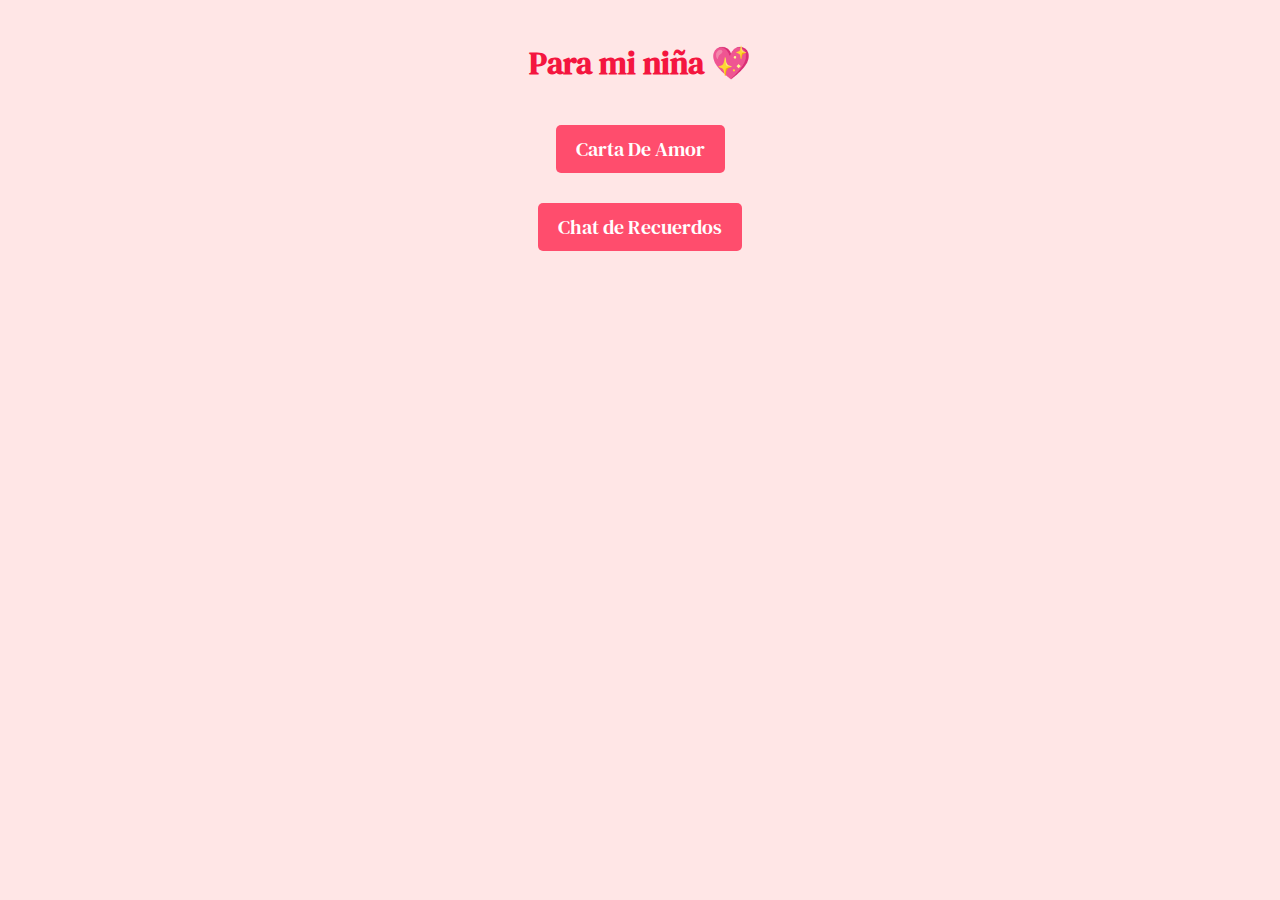
<file: index.html>
<!DOCTYPE html>
<html lang="es">
  <head>
    <meta charset="UTF-8" />
    <meta name="viewport" content="width=device-width, initial-scale=1.0" />
    <link rel="preconnect" href="https://fonts.googleapis.com" />
    <link rel="preconnect" href="https://fonts.gstatic.com" crossorigin />
    <link
      href="https://fonts.googleapis.com/css2?family=DM+Serif+Text:ital@0;1&family=Outfit:wght@100..900&family=Roboto:ital,wght@0,100;0,300;0,400;0,500;0,700;0,900;1,100;1,300;1,400;1,500;1,700;1,900&family=Young+Serif&display=swap"
      rel="stylesheet"
    />
    <link
      href="https://cdn.jsdelivr.net/npm/boxicons@2.1.2/css/boxicons.min.css"
      rel="stylesheet"
    />
    <link rel="stylesheet" href="styles.css" />
    <title>Carta</title>
  </head>
  <body>
    <h1>Para mi niña 💖</h1>
    <ul class="proyectos">
      <li><a href="Carta De Amor/index.html">Carta De Amor</a></li>
      <li><a href="Chat de Recuerdos/index.html">Chat de Recuerdos</a></li>
    </ul>
  </body>
</html>
</file>
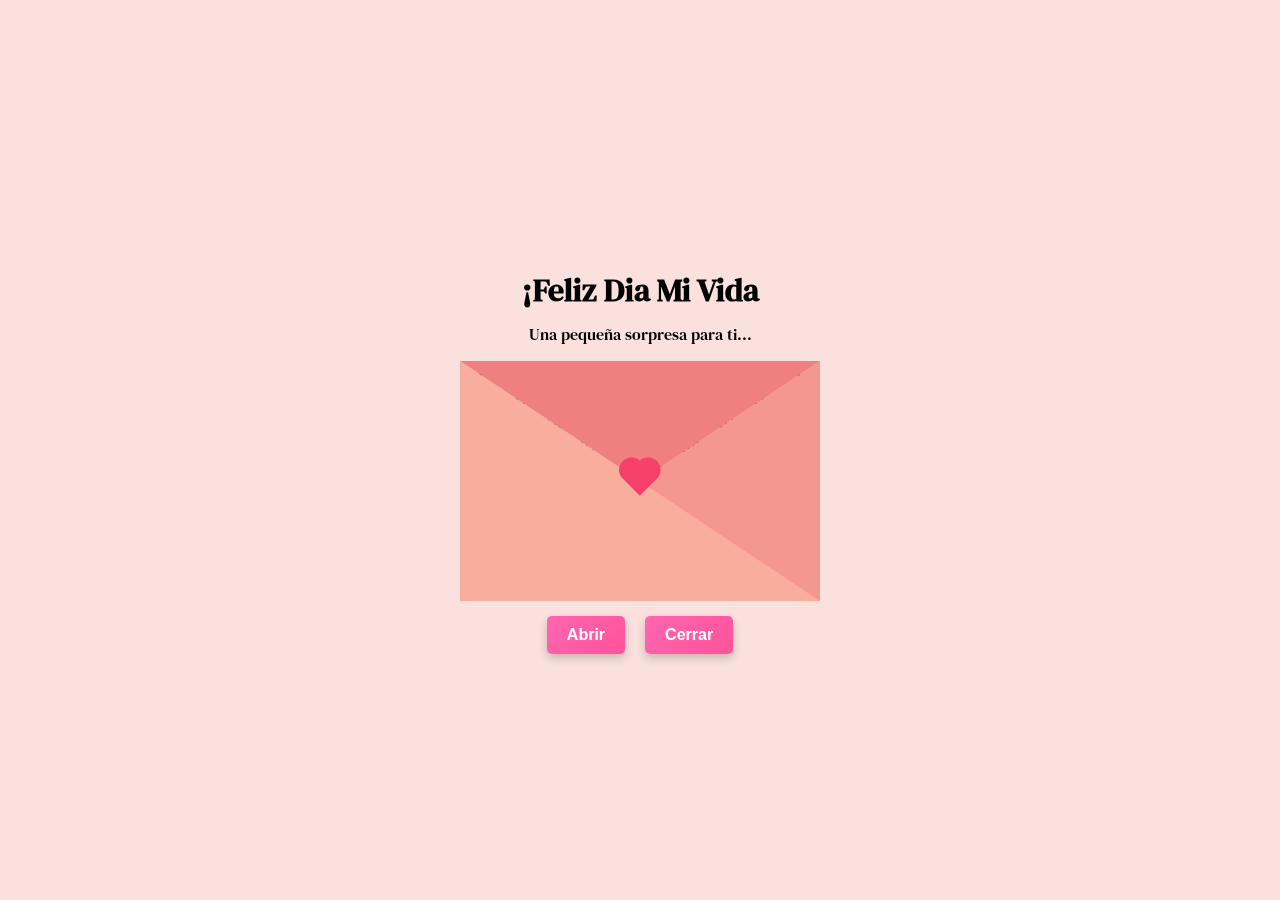
<file: Carta De Amor/index.html>
<!DOCTYPE html>
<html lang="es">
  <head>
    <meta charset="UTF-8" />
    <meta name="viewport" content="width=device-width, initial-scale=1.0" />
    <link rel="preconnect" href="https://fonts.googleapis.com" />
    <link rel="preconnect" href="https://fonts.gstatic.com" crossorigin />
    <link
      href="https://fonts.googleapis.com/css2?family=DM+Serif+Text:ital@0;1&family=Outfit:wght@100..900&family=Roboto:ital,wght@0,100;0,300;0,400;0,500;0,700;0,900;1,100;1,300;1,400;1,500;1,700;1,900&family=Young+Serif&display=swap"
      rel="stylesheet"
    />
    <link
      href="https://cdn.jsdelivr.net/npm/boxicons@2.1.2/css/boxicons.min.css"
      rel="stylesheet"
    />
    <link rel="stylesheet" href="styles.css" />
    <title>Carta</title>
  </head>

  <body>
    <h1>¡Feliz Dia Mi Vida</h1>
    <p class="psorpresa">Una pequeña sorpresa para ti...</p>

    <div class="contenedor" id="AbrirContenedor">
      <div class="superior"></div>
      <div class="mensaje">
        El amor está en las pequeñas cosas, en los momentos compartidos, en las
        sonrisas y en los gestos que nos hacen sentir vivos. Hoy celebramos esos
        detalles que hacen que el mundo sea un lugar más bonito
        hoy te quiero decir muchas gracias por todo mi vida, por hacerme feliz,por hacerme sentir bien, por amarme por absolutamente te amo con todo mi ser y aunque hay cosas que te prometi y aun no te he dado algun dia te dare mucho mas de lo que te estoy prometiendo te amo con todo mi ser y espero todo siga asi.
        <p>Nicolas.</p>
      </div>
      <div class="carta">
        <i class="bx bxs-heart"></i>
      </div>
    </div>

    <div class="botones">
      <button class="boton" id="Abrir">Abrir</button>
      <button class="boton" id="Cerrar">Cerrar</button>
    </div>
    <script src="script.js"></script>
  </body>
</html>
</file>
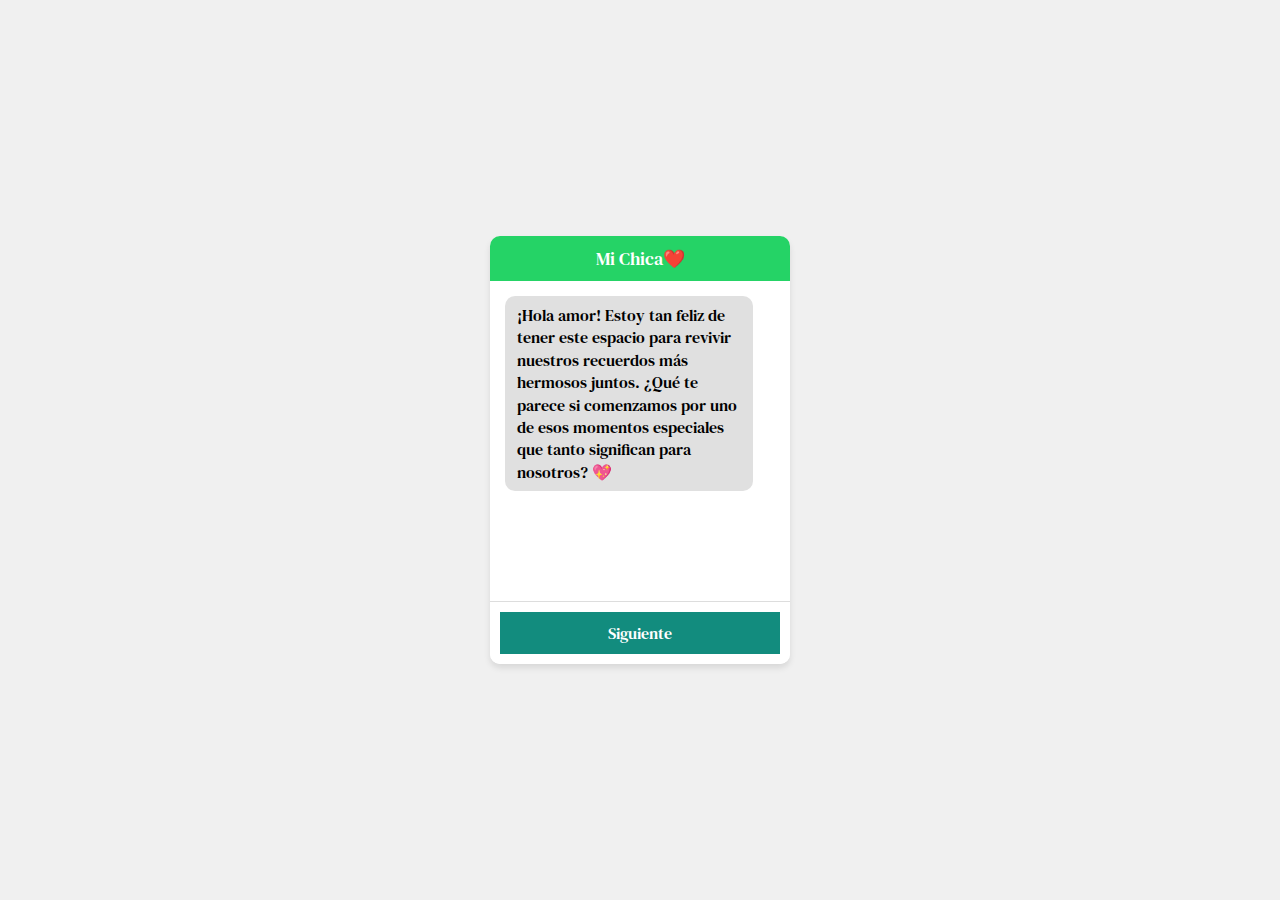
<file: Chat de Recuerdos/index.html>
<!DOCTYPE html>
<html lang="es">
  <head>
    <meta charset="UTF-8" />
    <meta name="viewport" content="width=device-width, initial-scale=1.0" />
    <link rel="preconnect" href="https://fonts.googleapis.com" />
    <link rel="preconnect" href="https://fonts.gstatic.com" crossorigin />
    <link
      href="https://fonts.googleapis.com/css2?family=DM+Serif+Text:ital@0;1&family=Outfit:wght@100..900&family=Roboto:ital,wght@0,100;0,300;0,400;0,500;0,700;0,900;1,100;1,300;1,400;1,500;1,700;1,900&family=Young+Serif&display=swap"
      rel="stylesheet"
    />
    <link
      href="https://cdn.jsdelivr.net/npm/boxicons@2.1.2/css/boxicons.min.css"
      rel="stylesheet"
    />
    <link rel="stylesheet" href="styles.css" />
    <title>Chat De Recuerdos</title>
  </head>
  <body>
    <div class="chat-container">
      <div class="chat-header">Mi Chica❤️</div>
      <div class="chat-box" id="chat-box">
        <div class="message received">
          ¡Hola amor! Estoy tan feliz de tener este espacio para revivir
          nuestros recuerdos más hermosos juntos. ¿Qué te parece si comenzamos
          por uno de esos momentos especiales que tanto significan para
          nosotros? 💖
        </div>
      </div>
      <div class="input-container">
        <button id="next-button">Siguiente</button>
      </div>
    </div>
    <script src="script.js"></script>
  </body>
</html>
</file>
<file: styles.css>
body {
    font-family: "DM Serif Text", sans-serif;
    text-align: center;
    background-color: #ffe6e6;
    margin: 0;
    padding: 20px;
}

h1 {
    color: #f4163f;
}

.proyectos {
    list-style: none;
    padding: 0;
}

.proyectos li {
    margin: 50px 0px;
}

.proyectos a {
    position: relative;
    text-decoration: none;
    font-size: 20px;
    background: #ff4d6d;
    color: white;
    padding: 10px 20px;
    border-radius: 5px;
    transition: all 0.3s ease-in-out;
}

.proyectos a:hover {
    background: #f4163f;
}
</file>
<file: Carta De Amor/styles.css>
body {
    display: flex;
    justify-content: center;
    align-items: center;
    flex-direction: column;
    height: 100vh;
    background-color: #fae1dd;
    font-family: DM Serif Text, sans-serif;
    margin: 0;
}

.contenedor {
    position: relative;
}

.superior {
    position: absolute;
    border-left: 180px solid transparent;
    border-right: 180px solid transparent;
    border-top: 120px solid #f08080;
    border-bottom: 120px solid transparent;

    transition: transform .75s;
    transform-origin: top;
}


.mensaje {
    position: absolute;
    padding: 1.5rem;
    line-height: 1.5rem;
    box-sizing: border-box;
    text-align: center;
    font-family: 'Brush Script MT', cursive;
    font-size: 22px;
    background: #eae2b7;
    width: 360px;
    max-height: 240px;  /* Max altura para limitar el tamaño */
    z-index: -1;
    transition: transform 0.75s ease-in-out, height 0.75s ease-in-out;
    overflow-y: auto; /* Añadir desplazamiento si el contenido es demasiado grande */
    word-wrap: break-word; /* Asegura que el texto largo no se desborde */
}

.abrir-superior {
    transform: rotateX(180deg);
}

.abrir-mensaje {
    transform: translateY(-100px); /* Cambio de la carta de forma vertical */
    height: 100vh; /* Ajustar la altura al contenido */
}


.mensaje:before {
    content: "";
    border-style: dotted;
    position: absolute;
    top: 12px;
    left: 12px; 
    right: 12px; 
    bottom: 55px; 
}

.mensaje p{
    position: relative;
    top: -10px;
    font-size: 1.2rem;
}

.carta {
    border-left: 180px solid #f8ad9d;
    border-right: 180px solid #f4978e;
    border-top: 120px solid transparent;
    border-bottom: 120px solid #f8ad9d;
}

.bx {
    position: absolute;
    color: #f6406a;
    top: 90px;
    right: 155px;
    font-size: 50px;
    animation: palpitar 0.6s linear infinite;
}

.psorpresa {
    margin-top: -10px;
}

.botones {
    margin-top: 15px;
    display: flex;
    justify-content: center;
    gap: 20px;
}

.boton {
    padding: 10px 20px;
    background: linear-gradient(135deg, #ff66b2, #ff4081);
    background-size: 200% 200%;
    border: none;
    border-radius: 5px;
    color: white;
    font-size: 16px;
    font-weight: bold;
    cursor: pointer;
    transition: all 0.3s ease-in-out;
    box-shadow: 0 4px 10px rgba(0, 0, 0, 0.2);
}

.boton:hover {
    background-position: 100% 100%;
    box-shadow: 0 6px 15px rgba(0, 0, 0, 0.3);
}

.abrir-superior {
    transform: rotateX(180deg);
}

.abrir-mensaje {
    transform: translateY(-100px);
}

.bx-rotada {
    color: #f6406a;
    animation: none; 
}

  
@keyframes palpitar {
    0% {
      transform: scale(1.07); /* Tamaño original */
    }
    80% {
      transform: scale(1.0); /* Aumentar el tamaño un poco */
    }
    100% {
      transform: scale(1.08); /* Regresar al tamaño original */
    }
}

@media (max-width: 768px) {

    .mensaje:before {
        content: "";
        border-style: dotted;
        position: absolute;
        top: 12px;
        left: 12px; 
        right: 12px; 
        bottom: 45px; 
    }
    
    .mensaje p{
        position: relative;
        top: -15px;
        font-size: 1rem;
    }
}
</file>
<file: Chat de Recuerdos/styles.css>
*{
    font-family: "DM Serif Text", sans-serif
}

body {
    background-color: #f0f0f0;
    display: flex;
    justify-content: center;
    align-items: center;
    height: 100vh;
    margin: 0;
}

.chat-container {
    width: 300px;
    background: white;
    border-radius: 10px;
    box-shadow: 0px 4px 6px rgba(0, 0, 0, 0.1);
    overflow: hidden;
}

.chat-header {
    background: #25D366;
    color: white;
    text-align: center;
    padding: 10px;
    font-size: 18px;
}

.chat-box {
    padding: 10px;
    height: 300px;
    overflow-y: auto;
    display: flex;
    flex-direction: column;
}

.message {
    max-width: 80%;
    padding: 8px 12px;
    margin: 5px;
    border-radius: 10px;
    line-height: 1.4;
}

.received {
    background: #e0e0e0;
    align-self: flex-start;
}

.sent {
    background: #dcf8c6;
    align-self: flex-end;
}

.input-container {
    display: flex;
    align-items: center;
    padding: 10px;
    background: #ffffff;
    border-top: 1px solid #ddd;
}

input[type="text"] {
    flex: 1;
    padding: 10px;
    border: 1px solid #ddd;
    border-radius: 20px;
    outline: none;
    font-size: 14px;
    margin-right: 10px;
}
button {
    width: 100%;
    padding: 10px;
    border: none;
    background: #128C7E;
    color: white;
    cursor: pointer;
    font-size: 16px;
}

button:hover {
    background: #0f7b6c;
}
</file>
